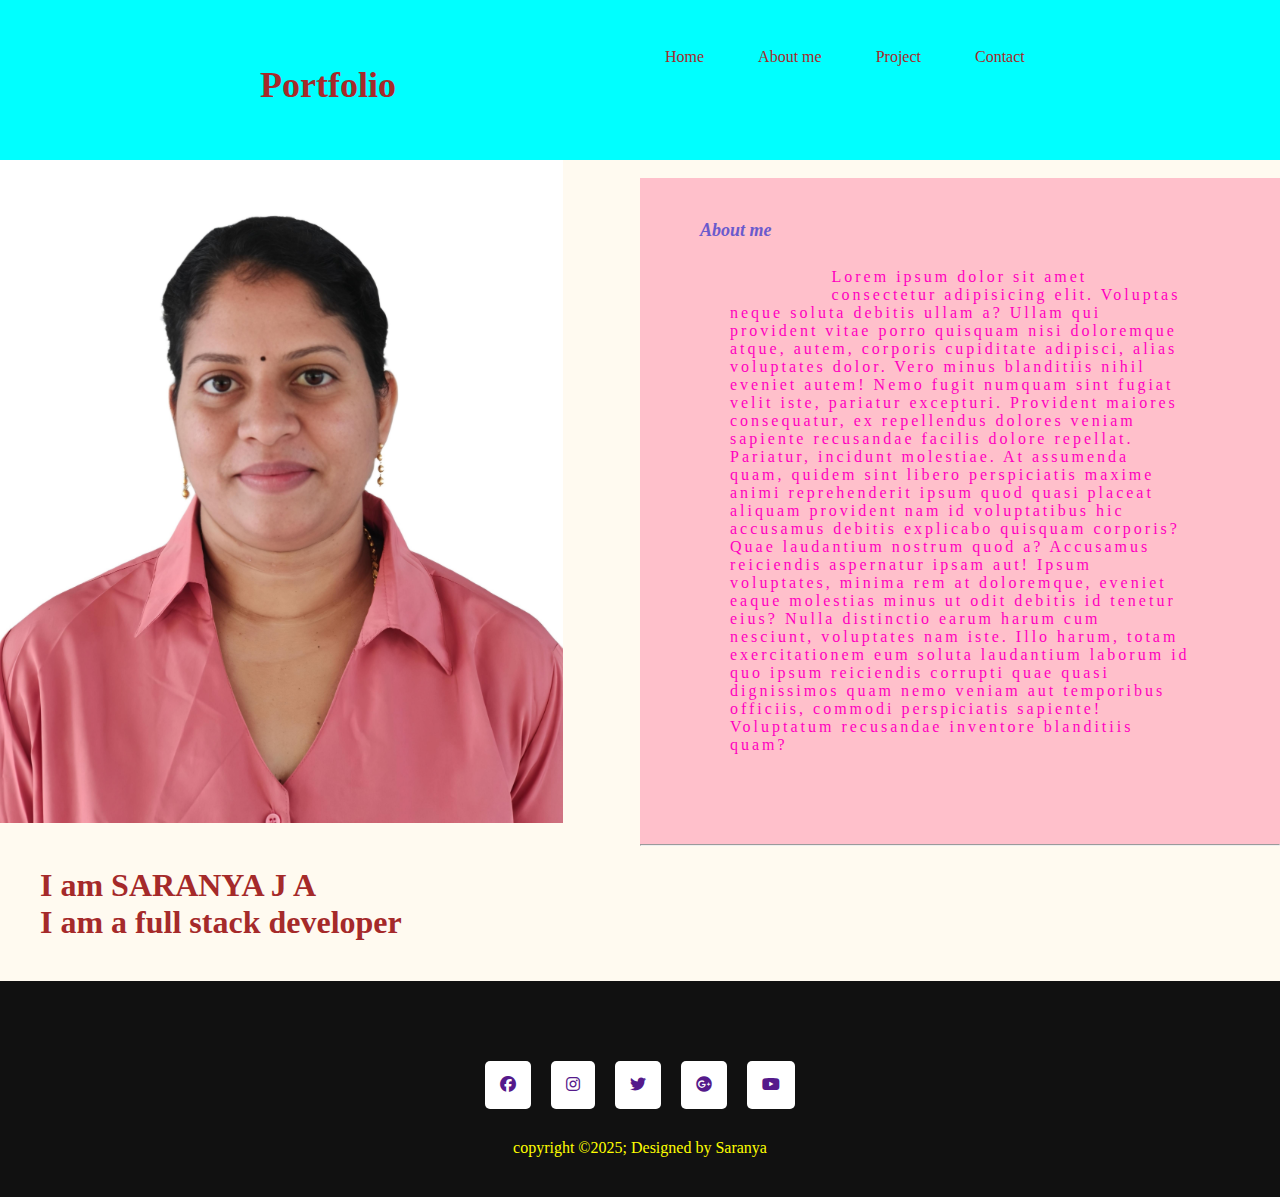
<file: index.html>
<!DOCTYPE html>
<html lang="en">
<head>
    <meta charset="UTF-8">
    <meta name="viewport" content="width=device-width, initial-scale=1.0">
    <title>Portfolio Saranya</title>
    <link rel="shortcut icon" href="./asset/fashion-beautiful-woman-profile-portrait-sunglasses-close-u-up-55723892.webp" type=""image/x-icon">
<link rel="stylesheet" href="style.css">
<link rel="stylesheet" href="https://cdnjs.cloudflare.com/ajax/libs/font-awesome/6.7.2/css/all.min.css" integrity="sha512-Evv84Mr4kqVGRNSgIGL/F/aIDqQb7xQ2vcrdIwxfjThSH8CSR7PBEakCr51Ck+w+/U6swU2Im1vVX0SVk9ABhg==" crossorigin="anonymous" referrerpolicy="no-referrer" />
</head>
<body>
    <!-- header section start -->
     <header>
     <div class="section-1">
        <h1>Portfolio</h1>
     </div>
     <div class="section-2">
        <a class="nav" href="index.html">Home</a>
        <a  class="nav" href="index.html">About me</a>
        <a  class="nav" href="projects.html">Project</a>
        <a  class="nav" href="contact.html">Contact</a>
    <!-- header section end -->
     </div>
    </header>
    <div class="main">
        <div class="right-section">
            <img width="100%" height="500px"  src="./asset/linked.jpg" alt="" class="responsive">
            <h3>I am SARANYA J A <br>I am a full stack developer </h3>
</div>
<div class="left-section">
    <h3 class="about">About me</h3>
    <br>
    <p class="para-1">Lorem ipsum dolor sit amet consectetur adipisicing elit. Voluptas neque soluta debitis ullam a? Ullam qui provident vitae porro quisquam nisi doloremque atque, autem, corporis cupiditate adipisci, alias voluptates dolor.
    Vero minus blanditiis nihil eveniet autem! Nemo fugit numquam sint fugiat velit iste, pariatur excepturi. Provident maiores consequatur, ex repellendus dolores veniam sapiente recusandae facilis dolore repellat. Pariatur, incidunt molestiae.
    At assumenda quam, quidem sint libero perspiciatis maxime animi reprehenderit ipsum quod quasi placeat aliquam provident nam id voluptatibus hic accusamus debitis explicabo quisquam corporis? Quae laudantium nostrum quod a?
    Accusamus reiciendis aspernatur ipsam aut! Ipsum voluptates, minima rem at doloremque, eveniet eaque molestias minus ut odit debitis id tenetur eius? Nulla distinctio earum harum cum nesciunt, voluptates nam iste.
    Illo harum, totam exercitationem eum soluta laudantium laborum id quo ipsum reiciendis corrupti quae quasi dignissimos quam nemo veniam aut temporibus officiis, commodi perspiciatis sapiente! Voluptatum recusandae inventore blanditiis quam?</p>
</div>
<br>
<hr>
<div>
    <footer>
        <div class="footer-container">
            <div class="social-icons">
                <a href=""><i class="fa-brands fa-facebook"></i></a>
                <a href=""><i class="fa-brands fa-instagram"></i></a>
                <a href=""><i class="fa-brands fa-twitter"></i></a>
                <a href=""><i class="fa-brands fa-google-plus"></i></a>
                <a href=""><i class="fa-brands fa-youtube"></i></a>
            </div>
            <div class="bottom">
                <p>copyright &copy;2025; Designed by Saranya</p>
            </div>
        
        </footer>
</div>

</body>
</html>
</file>
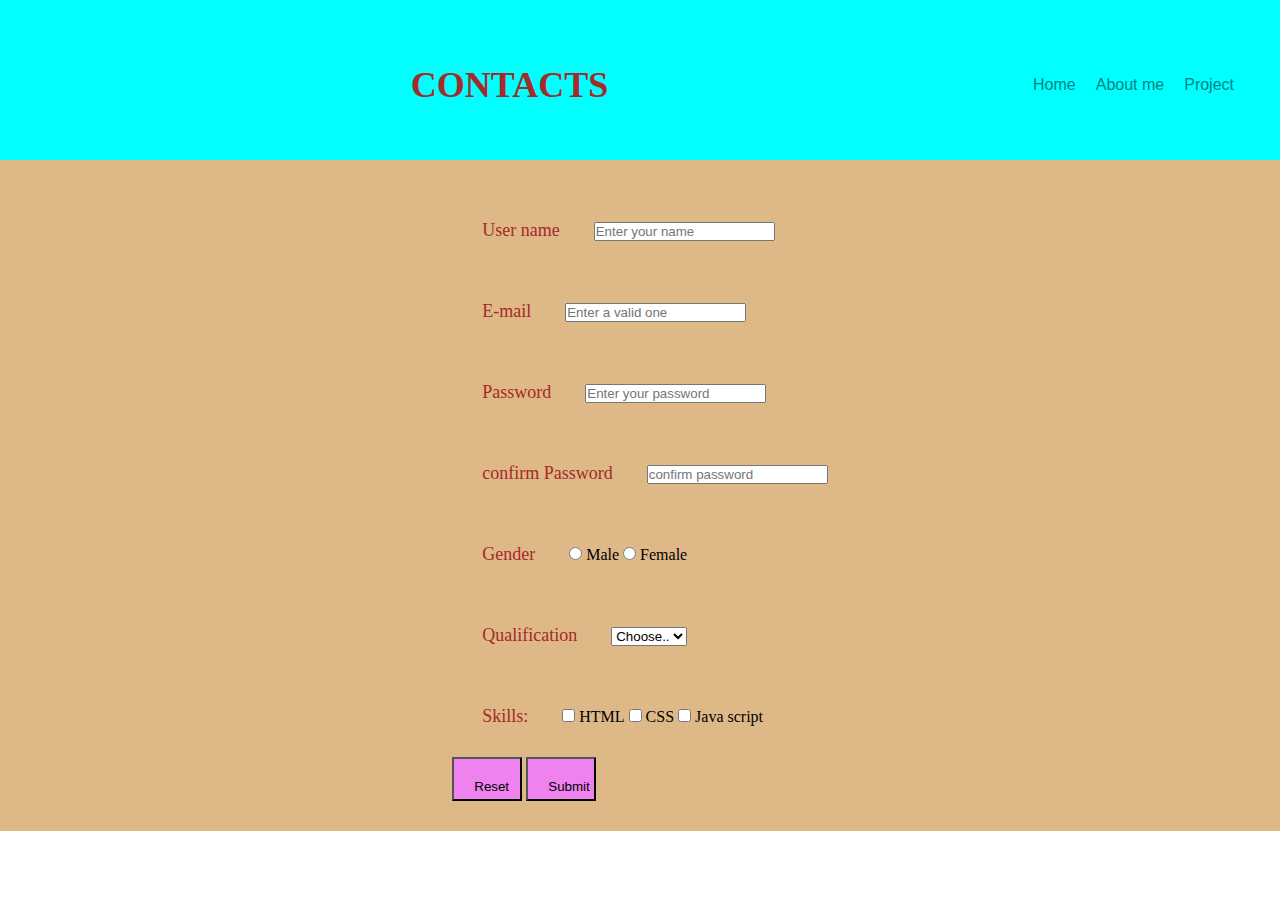
<file: contact.html>
<!DOCTYPE html>
<html lang="en">
<head>
    <meta charset="UTF-8">
    <meta name="viewport" content="width=device-width, initial-scale=1.0">
    <title><Portfolio-SARANYA-Contact-section></title>
    <link rel="stylesheet" href="style.css">
</head>
<body>
    <header>
        <div class="section-1">
            <h1 class="con-head">CONTACTS</h1>
        </div>
        <div>
            <div class="con-section-2">
                <a class="nav-2" href="index.html">Home</a>
                <a class="nav-2" href="index.html">About me</a>
                <a class="nav-2" href="projects.html">Project</a>
            </div>
        </div>
    </header>
    <main>
        <div class="form">
            <form  action="">
                <div>
                <label class="contact" for="">User name</label>
                <input type="text" placeholder="Enter your name" required>
 </div>
 <div>
    <label  class="contact"for="email">E-mail</label>
    <input id="email" type="email" placeholder="Enter a valid one" required>
 </div>
 <div>
    <label  class="contact" for="password">Password</label>
    <input id="password" type="password" placeholder="Enter your password" maxlength="10" required>
 </div>
 <div>
    <label  class="contact" for="">confirm Password</label>
    <input type="password" placeholder="confirm password"required>
 </div>
 <div>
    <label  class="contact" for="">Gender</label>
    <input type="radio" name="Gender">
    <label for="">Male</label>
    <input type="radio" name="Gender">
    <label for="">Female</label>
 </div>
 <div>
    <label  class="contact" for="">Qualification</label>
    <select>
        <option>Choose..</option>
        <option>+2</option>
        <option>UG</option>
        <option>PG</option>
    </select>
 </div>
 <div>
    <label  class="contact" for="">Skills:<br></label>
    <input type="checkbox">
    <label for="">HTML</label>
    <input type="checkbox">
    <label for="">CSS</label>
    <input type="checkbox">
    <label for="">Java script</label>
    
 </div>
 <div>
    <button class="bot" type="reset">Reset</button>
    <button class="bot" type="submit">Submit</button>
 </div>
        </div>
       

        </form>
    </main>
    
</body>
</html>
</file>
<file: style.css>
*{
    margin: 0;
    padding: 0;
    box-sizing: border-box;
}
header{
    background-color: aqua;
    width: 100vw;
    height: 10rem;
    display: flex;
    padding: 1rem;

}
.section-1,.section-2
{
    width: 50%;
    height: 50%;
    background-color:#fff(190, 193, 184);
    margin: auto;
}
.section-1{
    color: brown;
    font-size: large;
    text-align: center;
    padding-top: 1rem;
    font-family: Cambria, Cochin, Georgia, Times, 'Times New Roman', serif;
}
.section-2{
    color: darkcyan;
font-size: medium;
align-items: end;
}
.nav
{
    padding: 25px;
    padding-top: 30px;
    text-decoration: none;
    font-family: Cambria, Cochin, Georgia, Times, 'Times New Roman', serif;
    font-weight: 400;
    color: brown;
    text-align: center;
   
}
.nav:hover{
    color: chartreuse;
    cursor: pointer;
}
.main{
    background-color: floralwhite;
}
.left-section{
    width: 50%;
    height: 70%;
    float: left;
}
.right-section
{
    width: 50%;
    height: 70%;
    float: left;
}
h2{
    padding: 70px;
align-items: center;
color: teal;
font-family: fantasy;

}
.about{
    float: left;
    padding: 60px;
    color: slateblue;
    font-size: large;
    font-family: cursive;
    font-style: oblique;
}
h3{
    font-size: xx-large;
    padding: 40px;
    color: brown;
}
.para-1{
    font-family: Cambria, Cochin, Georgia, Times, 'Times New Roman', serif;
    font-size: medium;
    color: rgb(255,0,191);
    padding-top: 160px;
    background-color:pink;
    padding: 90px;
    letter-spacing: 3px;
}
footer
{
    width: 100%;
    background-color: #111;
    display: flex;

    
}
.footer-container
{
    width: 100%;
    padding: 70px 30px 20px;
}
.social-icons
{
    display: flex;
    justify-content: center;
}
.social-icons a{
    text-decoration: none;
    padding: 15px;
    background-color: #fff;
    border-radius: 5px;
    margin: 10px;
}
/* hover effects on social media icons */
.social-icons a:hover
{
    background-color: cadetblue;
}
.bottom
{
    padding: 20px;
    text-align: center;
    color: yellow;
}
.head-pro
{
    font-size: xx-large;
    margin-right: auto;
    color: brown;
    text-align: center;
    padding-top: 1rem;
    font-family: Cambria, Cochin, Georgia, Times, 'Times New Roman', serif;
    padding: 70px;

}
.head-section-2
{
    color: chocolate;
    font-size: medium;
    align-items: right;
    float: left;
}
.nav-1
{
    padding: 80px;
    padding-top: 70px;
    text-decoration: none;
    font-family: Cambria, Cochin, Georgia, Times, 'Times New Roman', serif;
    font-weight: 400;
    color: brown;
    text-align: center;
    float: left;
}
.nav-1:hover{
    color: blue;
}
.image{
    padding-bottom: 10px;
    object-fit: cover;

}
.body-section-1{
    width: 100%;
    height:100% ;
}
.container-1
{
    display: flex;
    flex-direction: column;
    border: 10px  yellowgreen;
    padding: 20px;
    align-items: center;
    overflow: hidden;
}
.project-heading
{
    color: steelblue;
    font-size: medium;
    font-family: Arial, Helvetica, sans-serif;
    font-style: italic;
    padding: 50px;
    text-align: center;
    text-decoration: underline;
}
.p-title-1
{
    color: teal;
    font-family: Verdana, Geneva, Tahoma, sans-serif;
    font-size: xx-large;
    float: left;
    padding-left: 30px;
    padding: 30px;
    padding-bottom: 40px;
 text-decoration: underline solid blue ; 
 text-align: center;  
}
.parapro-1
{
    font-family: Impact, Haettenschweiler, 'Arial Narrow Bold', sans-serif;
    float: left;
    color: darkgreen;
    padding: 10px;
    background-color: rgb(231, 223, 231);
    overflow: hidden;

}
.list{
    color: rgb(12, 161, 37);
    font-family: 'Gill Sans', 'Gill Sans MT', Calibri, 'Trebuchet MS', sans-serif;
    font-size: medium;
    padding-left: 10px;
    padding: 30px;
    float: left;
    display: flex;
    flex-direction: column;

}
.p-title-2
{
    font-family: Impact, Haettenschweiler, 'Arial Narrow Bold', sans-serif;
    font-size: x-large;
    color: yellowgreen;
    display: flex;
    flex-direction: column;
    align-items: center;
    text-decoration: underline;
}
.vid
{
padding: 90px;
margin: auto;
float: left;
display: flex;
flex-direction: column;
}
.con-section-2
{
    padding: 20px;
    padding-left: 20px;
    padding-top: 50px;
    gap: 30px
    ;
}
.nav-2
{
    color: teal;
    font-family: 'Franklin Gothic Medium', 'Arial Narrow', Arial, sans-serif;
    font-size: medium;
    text-decoration: none;
    display: flex;
    flex-direction: column;
padding: 10px;
float: left;
align-items: end;
}
.nav-2:hover
{
    color: blue;

}
.form
{
    padding: 30px;
    display: flex;
    flex-direction: column;
    align-items: center;background-color: burlywood;


}
.contact
{
    color: brown;
    font-family: Georgia, 'Times New Roman', Times, serif;
    font-size:large;
    padding: 30px;
    display: inline-block;
}
label{
    display: inline-block;
}

.bot
{
    width: 70px;
    height: 20px;
    padding: 20px;
    background-color: violet;

}
.bot:hover{
    color: rgb(0, 255, 89);
    cursor: pointer;

}
.responsive
{
    width: 88%;
    height: auto;
}
.responsive-iframe
{
    position: absolute;
    top: 0;
    right: 0;
    bottom: 0;
    left: 0;
    width: 100%;
    height: 100%;
}
@media screen and (max-width:768px) {
    .section-1,.section-2{
        width: 40%;
        height: 40%;
        background-color: burlywood;
    }
    .nav{
        width: 10px;
        color: violet;
    }
    .left-section,.right-section{
        width: 50%;
        height: 30%;
        background-color: wheat;
    }
    h2{
        color: blueviolet;
        
    }
    .about{
        color: blue;
        background-color: aquamarine;
    }
    h3{

        color: yellowgreen;
    }
    .para-1{
        color: brown;
        background-color: cornflowerblue;
    }
    footer{
        width: 50%;
        background-color: blueviolet;
    }
    .footer-container
    {
        width: 50%;
    }
    .social-icons{
        width: 25%;
        background-color: #fff;
    }
    .head-section-2{
        color: chartreuse;

        
    }

    
}
@media screen and (max-width: 1024;)
{
    .section-1,.section-2{
        width: 30%;
        height: 30%;
        background-color: rgb(155, 95, 16);
    }
    .nav{
        width: 8px;
        color: rgb(219, 182, 219);
    }
    .left-section,.right-section{
        width: 40%;
        height: 20%;
        background-color: rgb(49, 32, 2);
    }
    h2{
        color: rgb(180, 113, 243);
        
    }
    .about{
        color: rgb(155, 155, 241);
        background-color: rgb(1, 82, 55);
    }
    h3{

        color: rgb(211, 249, 135);
    }
    .para-1{
        color: rgb(244, 138, 138);
        background-color: rgb(139, 169, 226);
    }
    footer{
        width: 40%;
        background-color: rgb(194, 145, 240);
    }
    .footer-container
    {
        width: 40%;
    }
    .social-icons{
        width: 20%;
        background-color: #f76666;
    }
    .head-section-2{
        color: rgb(222, 245, 199);

        
    }

}
@media screen and (min-width:1024)
{
.section-1,.section-2{
    width: 20%;
    height: 20%;
    background-color: rgba(241, 141, 10, 0.888);
}
.nav{
    width: 7px;
    color: rgb(215, 212, 215);
}
.left-section,.right-section{
    width: 30%;
    height: 30%;
    background-color: rgb(249, 201, 112);
}
h2{
    color: rgb(31, 25, 37);
    
}
.about{
    color: rgb(19, 19, 54);
    background-color: rgb(3, 75, 51);
}
h3{

    color: rgb(211, 246, 142);
}
.para-1{
    color: rgb(44, 2, 2);
    background-color: rgb(197, 207, 224);
}
footer{
    width: 20%;
    background-color: rgb(207, 173, 239);
}
.footer-container
{
    width: 20%;
}
.social-icons{
    width: 20%;
    background-color: #512929;
}
.head-section-2{
    color: rgb(176, 234, 118);

    
}
    
}
</file>
